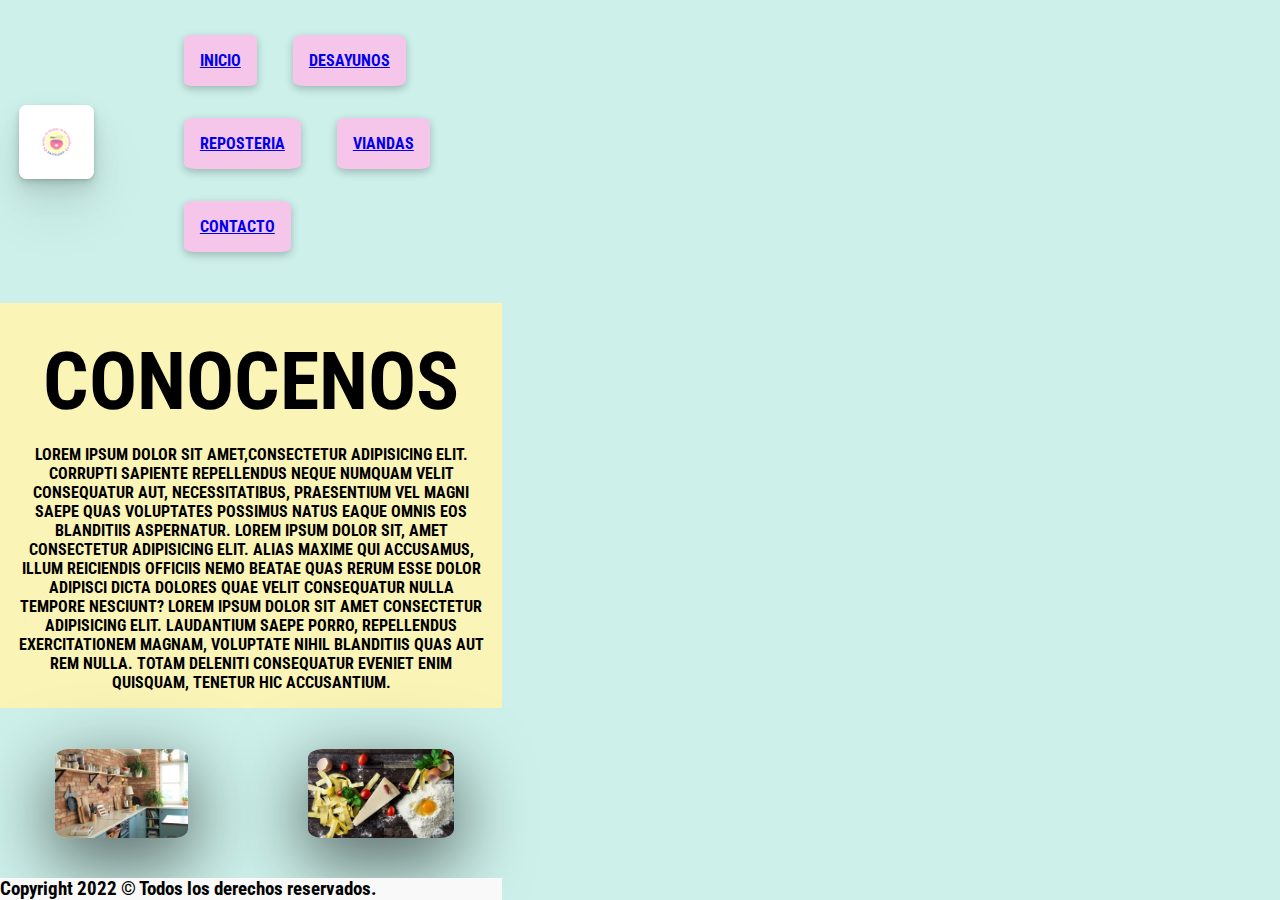
<file: index.html>
<!DOCTYPE html>
<html lang="en">
<head>
    <meta charset="UTF-8">
    <meta http-equiv="X-UA-Compatible" content="IE=edge">
    <meta name="viewport" content="width=device-width, initial-scale=1.0">
    <link rel="preconnect" href="https://fonts.googleapis.com">
    <link rel="preconnect" href="https://fonts.gstatic.com" crossorigin>
    <link href="https://fonts.googleapis.com/css2?family=Playfair+Display:wght@800&family=Roboto+Condensed:wght@700&family=Roboto:ital,wght@0,100;1,900&display=swap" rel="stylesheet">
    <!--css-->
    <link rel="stylesheet" href="css/style.css">
    <title>QuienTeQuiereTeDaComida-TiendaOnline</title>
</head>

<body>
    <div class="contenedor">
        <header>

            <div class="logo">
                <img src="img/logo Chico.png" alt="logo de la empresa">
            </div>
            
    
            <div class="menu">
                <nav>
                    <ul class="ListaDesordenada">
                       <li> 
                           <a href="index.html"> inicio </a> 
                       </li>
                       <li> 
                           <a href="pages/desayunos.html"> desayunos </a> 
                       </li>
                       <li>  
                           <a href="pages/reposteria.html"> reposteria </a> 
                       </li>
                       <li> 
                           <a href="pages/viandas.html"> viandas </a>  
                       </li>
                       <li>
                           <a href="pages/contacto.html"> contacto </a>
                       </li>
                    </ul>
               </nav>
            </div>
    
        </header>
    
        <main>
            <div class="main">
                <h1>Conocenos</h1>
                <p>Lorem ipsum dolor sit amet,consectetur adipisicing elit. Corrupti sapiente repellendus neque numquam velit consequatur aut, necessitatibus, praesentium vel magni saepe quas voluptates possimus natus eaque omnis eos blanditiis aspernatur. Lorem ipsum dolor sit, amet consectetur adipisicing elit. Alias maxime qui accusamus, illum reiciendis officiis nemo beatae quas rerum esse dolor adipisci dicta dolores quae velit consequatur nulla tempore nesciunt? Lorem ipsum dolor sit amet consectetur adipisicing elit. Laudantium saepe porro, repellendus exercitationem magnam, voluptate nihil blanditiis quas aut rem nulla. Totam deleniti consequatur eveniet enim quisquam, tenetur hic accusantium.</p>
            </div>
        
        </main>
    
        <section>
    
            
            <img src="img/nosotros-01 Chico.jpeg" alt="">
            
    
        </section>

        <section class="section-dos">
           

            
            <img src="img/conocenos-02 Chico.jpeg" alt="">
            
            
        </section>

        <div class="whatssap">
            whatssap
        </div>
    
        <footer>
            <h3> Copyright 2022 © Todos los derechos reservados. </h3>
        </footer>
    </div>

    
</body>
</html>
</file>
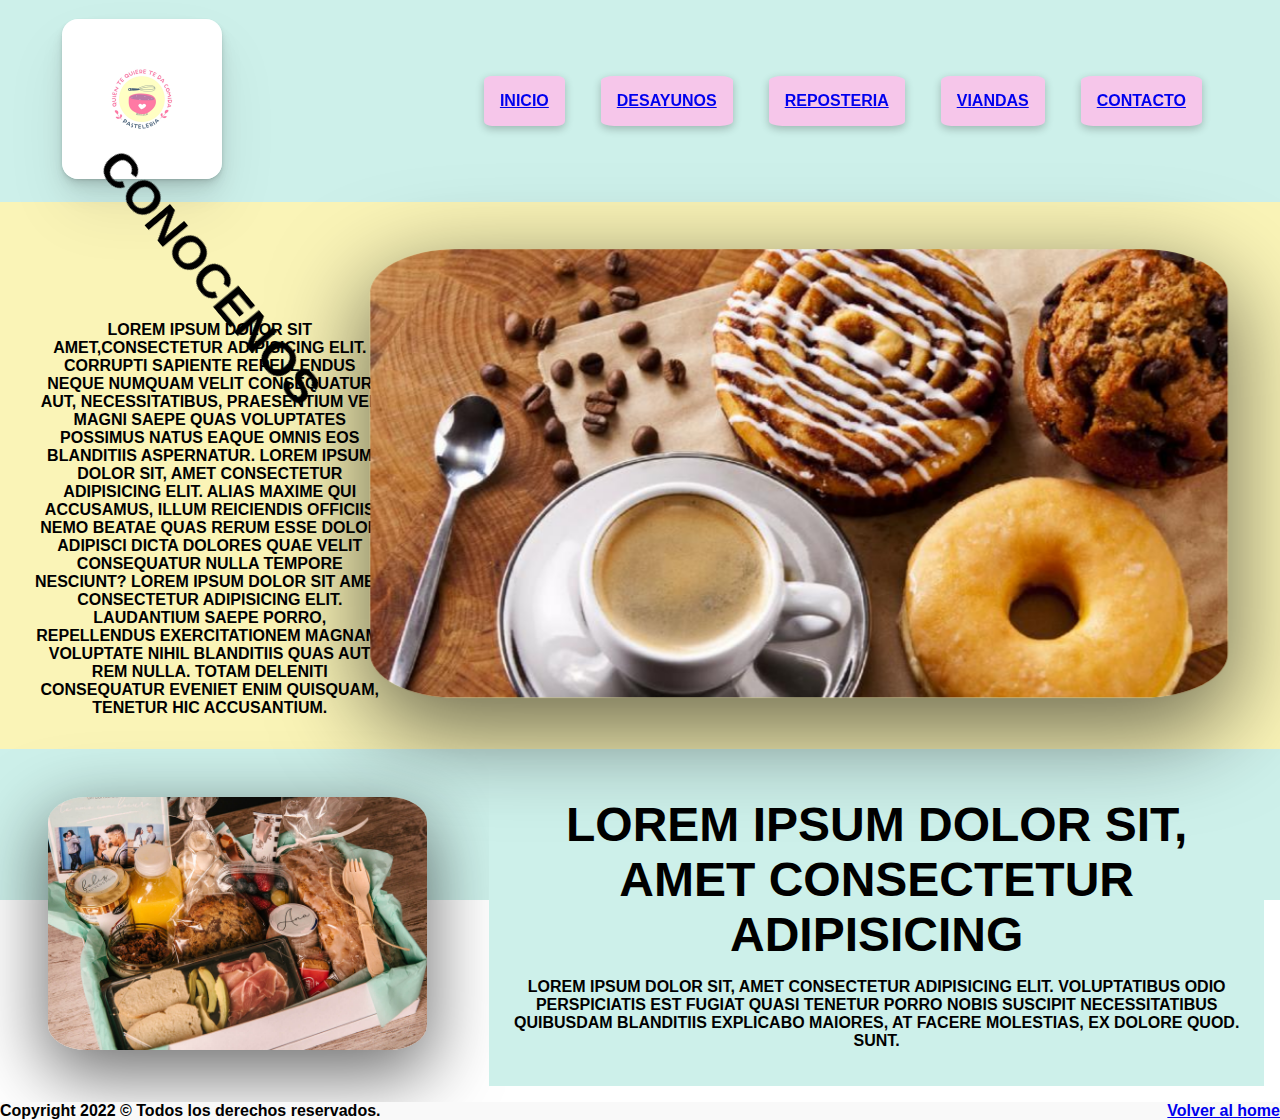
<file: pages/desayunos.html>
<!DOCTYPE html>
<html lang="en">
<head>
    <meta charset="UTF-8">
    <meta http-equiv="X-UA-Compatible" content="IE=edge">
    <meta name="viewport" content="width=device-width, initial-scale=1.0">
    <!--css-->
    <link rel="stylesheet" href="../css/styleDesayuno.css">
    <title>pages-desayunos</title>
</head>
<body>
    <div class="contenedor">
        <header>

            <div class="logo">
                <img src="../img/logo Chico.png" alt="logo de la empresa">
            </div>
            
    
            <div class="menu">
                <nav>
                    <ul class="ListaDesordenada">
                       <li> 
                           <a href="../index.html"> inicio </a> 
                       </li>
                       <li> 
                           <a href="../pages/desayunos.html"> desayunos </a> 
                       </li>
                       <li>  
                           <a href="../pages/reposteria.html"> reposteria </a> 
                       </li>
                       <li> 
                           <a href="../pages/viandas.html"> viandas </a>  
                       </li>
                       <li>
                           <a href="../pages/contacto.html"> contacto </a>
                       </li>
                    </ul>
               </nav>
            </div>
    
        </header>
    
        <main>
            <div class="main">
                <h1>Conocenos</h1>
                <p>Lorem ipsum dolor sit amet,consectetur adipisicing elit. Corrupti sapiente repellendus neque numquam velit consequatur aut, necessitatibus, praesentium vel magni saepe quas voluptates possimus natus eaque omnis eos blanditiis aspernatur. Lorem ipsum dolor sit, amet consectetur adipisicing elit. Alias maxime qui accusamus, illum reiciendis officiis nemo beatae quas rerum esse dolor adipisci dicta dolores quae velit consequatur nulla tempore nesciunt? Lorem ipsum dolor sit amet consectetur adipisicing elit. Laudantium saepe porro, repellendus exercitationem magnam, voluptate nihil blanditiis quas aut rem nulla. Totam deleniti consequatur eveniet enim quisquam, tenetur hic accusantium.</p>
            </div>
            <div>
                <img src="../img/sorprende-01.jpeg" alt="">
            </div>
        
        </main>
    
        <section>
    
           
            <img src="../img/sorprende-02.jpeg" alt="">
            
    
        </section>

        <section class="section-dos">
            <div>
                <h3>Lorem ipsum dolor sit, amet consectetur adipisicing</h3>
                <p>Lorem ipsum dolor sit, amet consectetur adipisicing elit. Voluptatibus odio perspiciatis est fugiat quasi tenetur porro nobis suscipit necessitatibus quibusdam blanditiis explicabo maiores, at facere molestias, ex dolore quod. Sunt.</p>
            </div>

            
        </section>
    
        <footer>
            <h4> Copyright 2022 © Todos los derechos reservados. </h4>
            <div>
                <a href="../index.html">Volver al home</a>
            </div>
        </footer>
    </div>

</html>
</file>
<file: css/style.css>
*{
    margin: 0;
    padding: 0;
    box-sizing: border-box;
}
.contenedor{
    height: 100vh;
    display: grid;
    grid-template-columns:1fr 1fr ;
    grid-template-rows: 2fr 4fr 4fr 0.5fr;
    grid-template-areas: 
   "header header"
   "main main"
   "section section-dos"
   "footer footer";
   background-color:rgb(205, 240, 234) ;

}
header{
    grid-area: header;
    display: flex;
    justify-content: space-around;
    align-items: center;
    position: sticky;
    top: 0;
    padding: 1.2rem;

    
}
.ListaDesordenada{
    list-style-type: none;

}
.ListaDesordenada li{
    display: inline-block;
    margin: 1rem ;
    background-color:rgb(246, 198, 234);
    color: white;
    padding:  1rem ;
    border-radius: 10%;
    box-shadow: rgba(0, 0, 0, 0.24) 0px 3px 8px;
    font-size: 1rem;
    text-transform: uppercase; 
    font-weight: bold;
    font-family: 'Playfair Display', serif;
    font-family: 'Roboto', sans-serif;
    font-family: 'Roboto Condensed', sans-serif;
    

}
.logo img{
    width:50% ;
    border-radius: 10%;
    box-shadow: rgba(0, 0, 0, 0.07) 0px 1px 2px, rgba(0, 0, 0, 0.07) 0px 2px 4px, rgba(0, 0, 0, 0.07) 0px 4px 8px, rgba(0, 0, 0, 0.07) 0px 8px 16px, rgba(0, 0, 0, 0.07) 0px 16px 32px, rgba(0, 0, 0, 0.07) 0px 32px 64px;
}

main{
    grid-area: main;
    background-color: rgb(250, 244, 183);
    text-align: center;
    text-transform: uppercase; 
    font-weight: bold;
    font-family: 'Playfair Display', serif;
    font-family: 'Roboto', sans-serif;
    font-family: 'Roboto Condensed', sans-serif;
   
   
}
.main{
    margin: 1rem;
}
.main h1{
    font-size: 5rem;
    padding-top: 1rem;
    padding-bottom: 1rem;
}
section{
    grid-area: section;
    display: flex;
    justify-content: space-around;
    align-items: center;
    
    

}
section img{
    width: 55%;
    margin: 1rem;
    box-shadow: rgba(0, 0, 0, 0.56) 0px 22px 70px 4px;
    border-radius: 10%;
   
}
.section-dos{
    grid-area: section-dos;
    display: flex;
    justify-content: space-around;
    align-items: center;
    
    
}
.section-dos img{
    width: 60%;
    margin: 1rem;
    box-shadow: rgba(0, 0, 0, 0.56) 0px 22px 70px 4px;
    border-radius: 10%;
}
.whatssap{
    display: inline-block;
    background-color: rgb(246, 198, 234);
    color: white;
    padding: 0.5rem 2rem;
    border-radius: 10%;
    position: fixed;
    font-size: 2rem;
    display: flex;
    justify-content: left;
    align-items: center;
    border: 3px solid black;
    text-align: center;
    z-index: -2;


}
footer{
    grid-area: footer;
    background-color:rgb(249, 249, 249);
    font-family: 'Playfair Display', serif;
    font-family: 'Roboto', sans-serif;
    font-family: 'Roboto Condensed', sans-serif;
    font-size: 1rem;
    
}

.contenedor{
    display: grid;
    gap: 1rem;
    grid-auto-rows: 22rem;
    grid-template-columns: repeat(auto-fill,minmax(15rem, 1fr));
}
</file>
<file: css/styleDesayuno.css>
*{
    margin: 0;
    padding: 0;
    box-sizing: border-box;
}
.contenedor{
    height: 100vh;
    display: grid;
    grid-template-columns: ;
    grid-template-rows: ;
    grid-template-areas: 
   "header header"
   "main main"
   "section section-dos"
   "footer footer";
    background-color: rgb(205, 240, 234);

}
header{
    grid-area: header;
    display: flex;
    justify-content: space-around;
    align-items: center;
    position: sticky;
    top: 0;
    padding: 1.2rem;

    
}
.ListaDesordenada{
    list-style-type: none;

}
.ListaDesordenada li{
    display: inline-block;
    margin: 1rem ;
    background-color:rgb(246, 198, 234);
    color: white;
    padding:  1rem ;
    border-radius: 10%;
    box-shadow: rgba(0, 0, 0, 0.24) 0px 3px 8px;
    font-size: 1rem;
    text-transform: uppercase; 
    font-weight: bold;
    font-family: 'Playfair Display', serif;
    font-family: 'Roboto', sans-serif;
    font-family: 'Roboto Condensed', sans-serif;
    

}
.logo img{
    width:50% ;
    border-radius: 10%;
    box-shadow: rgba(0, 0, 0, 0.07) 0px 1px 2px, rgba(0, 0, 0, 0.07) 0px 2px 4px, rgba(0, 0, 0, 0.07) 0px 4px 8px, rgba(0, 0, 0, 0.07) 0px 8px 16px, rgba(0, 0, 0, 0.07) 0px 16px 32px, rgba(0, 0, 0, 0.07) 0px 32px 64px;
}

main{
    grid-area: main;
    background-color:rgb(250, 244, 183) ;
    display: flex;
    align-items: center;
    justify-content: space-around;
    column-gap: 2rem;
   
    
   
}
.main h1{
    font-size: 3rem;
    padding-top: 1rem;
    padding-bottom: 1rem;
    transform: rotate(50deg);
}
.main{
    width: 30%;
    margin: 1rem;
    padding: 1rem;
    
    

    text-align: center;
    text-transform: uppercase; 
    font-weight: bold;
    font-family: 'Playfair Display', serif;
    font-family: 'Roboto', sans-serif;
    font-family: 'Roboto Condensed', sans-serif;
   

}
main div img{
    width: 80%;
    margin: 1rem;
    box-shadow: rgba(0, 0, 0, 0.56) 0px 22px 70px 4px;
    border-radius: 10%;
    transform: scale(1.3);
}
section{
    grid-area: section;
    
}
section img{
    width: 80%;
    margin: 3rem;
    box-shadow: rgba(0, 0, 0, 0.56) 0px 22px 70px 4px;
    border-radius: 10%;
    animation-name: girar;
    animation-duration: 180s;
    animation-timing-function: linear;
    animation-iteration-count: infinite;
}
.section-dos{
    grid-area: section-dos;
    background-color: rgb(205, 240, 234);
    margin: 1rem;
    padding: 1rem;

    text-align: center;
    text-transform: uppercase; 
    font-weight: bold;
    font-family: 'Playfair Display', serif;
    font-family: 'Roboto', sans-serif;
    font-family: 'Roboto Condensed', sans-serif;
}
.section-dos div h3{
    font-size: 3rem;
    padding-top: 1rem;
    padding-bottom: 1rem;
}
footer{
    grid-area: footer;
    background-color: rgb(249, 249, 249);
    font-size: 1rem;
    display: flex;
    align-items: center;
    justify-content: space-between;
    font-weight: bold;
    font-family: 'Playfair Display', serif;
    font-family: 'Roboto', sans-serif;
    font-family: 'Roboto Condensed', sans-serif;
    
}

@media (max-width: 768px){
    .contenedor{
        height: 100vh;
        display: grid;
        grid-template-columns: ;
        grid-template-rows: ;
        grid-template-areas: 
       "header "
       "main "
       "section" 
       "section-dos"
       "footer";
        
    
    }
}
</file>
